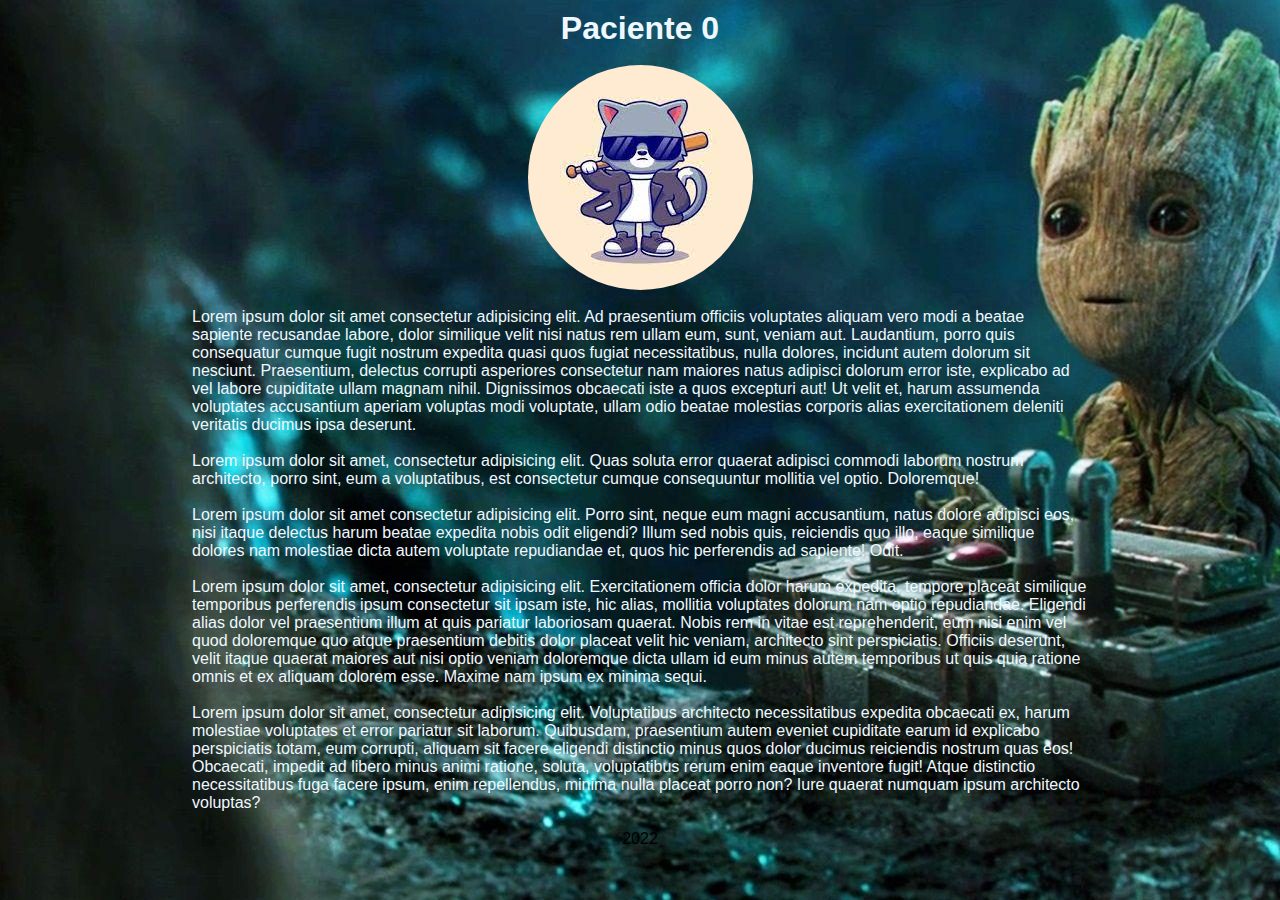
<file: kevin/html/index.html>
<!DOCTYPE html>
<html lang="en">
<head>
    <meta charset="UTF-8">
    <meta http-equiv="X-UA-Compatible" content="IE=edge">
    <meta name="viewport" content="width=device-width, initial-scale=1.0">
    <title>Inicio</title>
    <link rel="stylesheet" href="/kevin/css/stylos.css">
</head>
<body>
    <div class="contenedor">
        <div class="cabecera">
            <h1>Paciente 0</h1>
            <br>
            <DIV class="img-2"><img src="/kevin/img/descarga (2).png"></DIV>
        </div>
        <br>
        <div class="contenido">
            <p>Lorem ipsum dolor sit amet consectetur adipisicing elit. Ad praesentium officiis voluptates aliquam vero modi a beatae sapiente recusandae labore, dolor similique velit nisi natus rem ullam eum, sunt, veniam aut. Laudantium, porro quis consequatur cumque fugit nostrum expedita quasi quos fugiat necessitatibus, nulla dolores, incidunt autem dolorum sit nesciunt. Praesentium, delectus corrupti asperiores consectetur nam maiores natus adipisci dolorum error iste, explicabo ad vel labore cupiditate ullam magnam nihil. Dignissimos obcaecati iste a quos excepturi aut! Ut velit et, harum assumenda voluptates accusantium aperiam voluptas modi voluptate, ullam odio beatae molestias corporis alias exercitationem deleniti veritatis ducimus ipsa deserunt.</p>
            <br>
            <p>Lorem ipsum dolor sit amet, consectetur adipisicing elit. Quas soluta error quaerat adipisci commodi laborum nostrum architecto, porro sint, eum a voluptatibus, est consectetur cumque consequuntur mollitia vel optio. Doloremque!</p>
            <br>
            <p>Lorem ipsum dolor sit amet consectetur adipisicing elit. Porro sint, neque eum magni accusantium, natus dolore adipisci eos, nisi itaque delectus harum beatae expedita nobis odit eligendi? Illum sed nobis quis, reiciendis quo illo, eaque similique dolores nam molestiae dicta autem voluptate repudiandae et, quos hic perferendis ad sapiente! Odit.</p>
            <br>
            <p>Lorem ipsum dolor sit amet, consectetur adipisicing elit. Exercitationem officia dolor harum expedita, tempore placeat similique temporibus perferendis ipsum consectetur sit ipsam iste, hic alias, mollitia voluptates dolorum nam optio repudiandae. Eligendi alias dolor vel praesentium illum at quis pariatur laboriosam quaerat. Nobis rem in vitae est reprehenderit, eum nisi enim vel quod doloremque quo atque praesentium debitis dolor placeat velit hic veniam, architecto sint perspiciatis. Officiis deserunt, velit itaque quaerat maiores aut nisi optio veniam doloremque dicta ullam id eum minus autem temporibus ut quis quia ratione omnis et ex aliquam dolorem esse. Maxime nam ipsum ex minima sequi.</p>
            <br>
            <p>Lorem ipsum dolor sit amet, consectetur adipisicing elit. Voluptatibus architecto necessitatibus expedita obcaecati ex, harum molestiae voluptates et error pariatur sit laborum. Quibusdam, praesentium autem eveniet cupiditate earum id explicabo perspiciatis totam, eum corrupti, aliquam sit facere eligendi distinctio minus quos dolor ducimus reiciendis nostrum quas eos! Obcaecati, impedit ad libero minus animi ratione, soluta, voluptatibus rerum enim eaque inventore fugit! Atque distinctio necessitatibus fuga facere ipsum, enim repellendus, minima nulla placeat porro non? Iure quaerat numquam ipsum architecto voluptas?</p>
            <br>
        </div>
    </div>
    <footer>2022</footer>
</body>
</html>
</file>
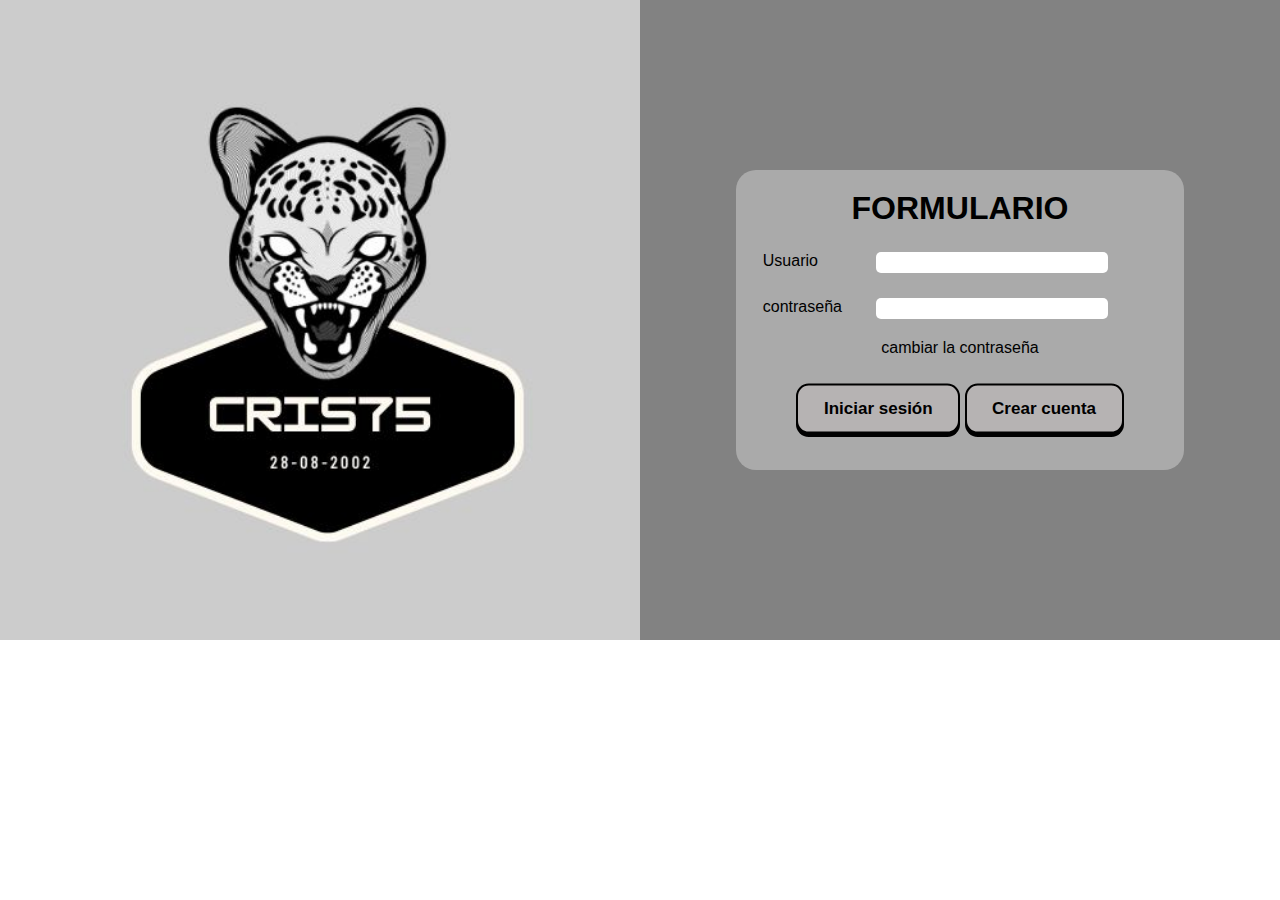
<file: inicio.html>
<!DOCTYPE html>
<html lang="en">
<head>
    <meta charset="UTF-8">
    <meta http-equiv="X-UA-Compatible" content="IE=edge">
    <meta name="viewport" content="width=device-width, initial-scale=1.0">
    <title>cristian</title>
    <link rel="stylesheet" href="css/inicio.css">
    
</head>
<body>
    <div class="logo">
        <div class="imagen">
        <img src="img/cris75 (1).jpg" alt="">
        </div>
        <div class="formulario">
            <div class="formu">
            <h1>FORMULARIO</h1>
            <div class="rgt">
            <label for="">Usuario</label>
            <input type="text">
            </div>
            <div class="rgt">
                <label for="">contraseña</label>
                <input type="password">
            </div>
            <div class="Ccontraseña">
                <a href="">cambiar la contraseña</a>
                </div>
            <div class="botones">
                <div class="iniciar sesion">
                    <a href="../kevin/html/index.html"><button  >
                        <span class="button_top">Iniciar sesión</span>
                      </button></a>
                      <button id="Crear">
                        <span class="button_top">Crear cuenta</span>
                    </button>
                </div>
            </div>
        </div>
    </div>
</div>
    <div class="modal">
        <div class="modal1">
            <div class="salir">
                <input id="x" type="button"value="X">
            </div>
            <form action="" class="formulario3">
                <div class="formulario2">
                <div class="rgt2" >
                    <label for="">Nombre</label>
                    <input type="text" name="Nombre">
                </div>
                <div class="rgt2">
                    <label for="">PrimerApellido</label>
                    <input type="text" name="Papellido">
                </div>
                <div class="rgt2">
                    <label for="">SegundoApellido</label>
                    <input type="text" name="Sapellido">
                </div>
                <div class="rgt2">
                    <label for="">Contraseña</label>
                    <input type="password"name="Contraseña">
                </div>
                <div class="rgt2">
                    <label for="">Confirmar Contraseña</label>
                    <input type="password" name="Ccontraseña">
                </div>
            </div>
            </form>
            <div class="Mbotones">
                <button id="aceptar">
                    <span class="button_top">aceptar
                    </span>
                  </button>
                  <button id="cancelar">
                    <span class="button_top">cancelar
                    </span>
                  </button>

            </div>
        </div>
    </div>
<script src="js/madalR.js"></script>
<script src="js/validaciones.js"></script>
</body>
</html>
</file>
<file: kevin/css/stylos.css>
*{
    margin: 0;
    padding: 0;
    box-shadow: 0;
    font-family: Arial, Helvetica, sans-serif;
}
body{
    background-color: #c6c6c6;
    background: url(/kevin/img/41102-groot.jpg);
    
}
:root{
    --oscuro1:#5e5e5e;
    --oscuro2:#6f6f6f;
    --oscuro3:#828282;
    --claro1:#aaaaaa;
    --claro2:#c6c6c6;
    --claro3:#b6b4b4;
}

h1{
    text-align: center;
    padding-top: 10px;
}

.img-2{
    width: 100%;
    height: 25%; 
    border-radius: 100px;
    display: flex;
    justify-content: center;
}
.img-2 img{
    border-radius: 50%;
}

.contenido{
    padding-left: 15%;
    padding-right: 15%;
}

footer{
    text-align: center;
}

h1 {
    color: aliceblue;
}
p{
    color: aliceblue;
}
</file>
<file: css/inicio.css>
*{
    margin: 0;
    padding: 0;
    box-shadow: 0;
    font-family: Arial, Helvetica, sans-serif;
}
:root{
    --oscuro1:#5e5e5e;
    --oscuro2:#6f6f6f;
    --oscuro3:#828282;
    --claro1:#aaaaaa;
    --claro2:#c6c6c6;
    --claro3:#b6b4b4;
}
.logo{
    display: grid;
    grid-template-columns: repeat(2,1fr);
    width: 100%;
}

.imagen{
    width: 100%;
}
.logo img{
   width: 100%;
   display: flex;
   align-items: center;
   justify-content: center;
}
.formu{
    width: 70%;
    height: 300px;
    border-radius: 20px;
    display: flex;
    flex-direction: column;
    align-items: center;
    opacity: 2;
    background:var(--claro1);
}

.formulario{
   display: flex;
   justify-content: center;
   align-items: center;
   flex-direction: column;
   background: var(--oscuro3);
}
.formulario h1{
    margin-top: 20px;
}
.rgt{
    display: grid;
    grid-template-columns: repeat(2,0.7fr);
    margin-top: 25px;
}
.rgt2{
    display: grid;
    grid-template-columns: repeat(2,1fr);
    margin-top: 25px;
}
.botones{
    margin-top: 30px;
  flex-direction: column;
}
.Ccontraseña{
    display: flex;
    justify-content: center;
    margin-top: 20px;
}
.Ccontraseña a{
    text-decoration:none;
    color:black;
}
.formu input:focus{
    background:#c5c1c1;
}
.formu input{
    font-size: 18px;
    border-radius: 5px;
    border: none;
}
.formulario2{
    display: flex;
    flex-direction: column;
    justify-content: center;
    align-items: center;
}
/*
    modal 
*/
    .modal{
        visibility: hidden;
        position:fixed;
        z-index: 1000;
        width: 100%;
        height: 100vh;
        top: 0;
        left: 0;
        background: rgb(0,0,0,0.5);
        display: flex;
        justify-content: center;
        align-items: center;
    }
    .modal1{
        width: 38%;
        height: 350px;
        background:var(--claro3);
        /* overflow: hidden;*/
        border-radius: 20px;
        justify-content: space-evenly;
        position:relative;
        transition:transform 1s;
        transform:translateY(0%);
    }
    .salir{
        display: flex;
        justify-content: end;
        margin-top: 12px;
        margin-right: 20px;
        font-size: 20px;
    }
    .salir input{
        width: 8%;
        padding: 2px;
        border: 2px solid black;
        background: var(--claro1);
    }
    .Mbotones{
        margin-top: 15px;
        display: flex;
        justify-content: center;
    }
    .Mbotones button{
        margin: 20px;
    }

/* From uiverse.io by @Voxybuns */
button {
    /* Variables */
   --button_radius: 0.75em;
   --button_color: #b6b3b3;
   --button_outline_color: #000000;
   font-size: 17px;
   font-weight: bold;
   border: none;
   border-radius: var(--button_radius);
   background: var(--button_outline_color);
  }
  
  .button_top {
   display: block;
   box-sizing: border-box;
   border: 2px solid var(--button_outline_color);
   border-radius: var(--button_radius);
   padding: 0.75em 1.5em;
   background: var(--button_color);
   color: var(--button_outline_color);
   transform: translateY(-0.2em);
   transition: transform 0.1s ease;
  }
  
  button:hover .button_top {
    /* Pull the button upwards when hovered */
   transform: translateY(-0.33em);
  }
  
  button:active .button_top {
    /* Push the button downwards when pressed */
   transform: translateY(0);
  }
</file>
